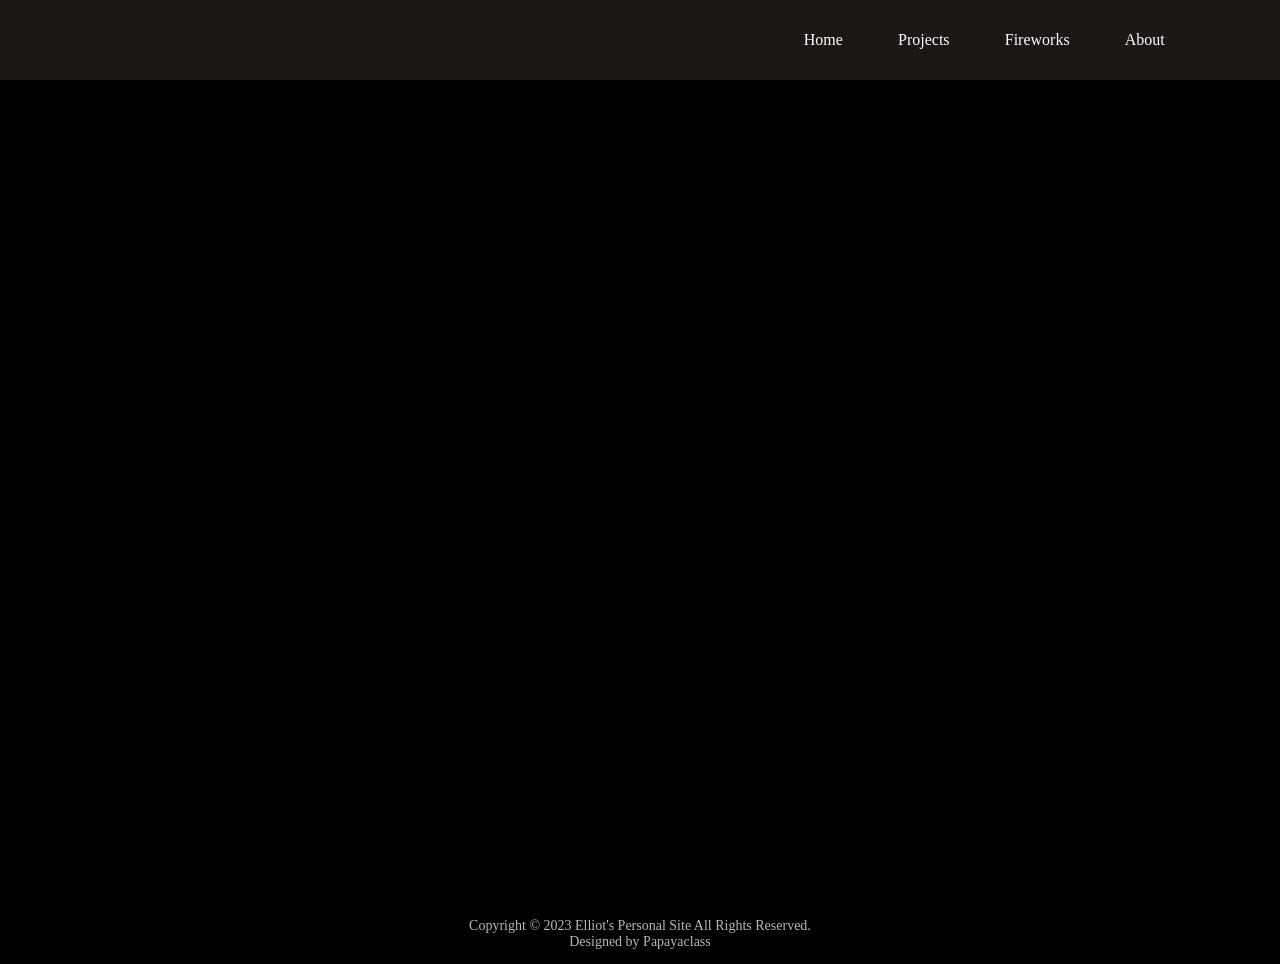
<file: firework.html>
<!DOCTYPE html>
<html lang="zh-TW">
<head>
    <meta charset="UTF-8">
    <meta name="viewport" content="width=device-width, initial-scale=1.0">
    <title>Firework - Elliot's Site</title>
    <link rel="stylesheet" href="assets/style_special.css">
</head>
<body>
    <header>
    <button class="menu">&#9776;</button>
    <nav>
    <ul>
        <li><a href="index.html">Home</a></li>
        <li><a href="index.html#prj">Projects</a></li>
		<li><a href="firework.html">Fireworks</a></li>
        <li><a href="https://github.com/ElliotCHEN37">About</a></li>             
    </ul>
    </nav>  
    </header>   
    <main>
	<div>
	<canvas id="canvas">
	<script>window.addEventListener("resize", resizeCanvas, false);
        window.addEventListener("DOMContentLoaded", onLoad, false);
        
        window.requestAnimationFrame = 
            window.requestAnimationFrame       || 
            window.webkitRequestAnimationFrame || 
            window.mozRequestAnimationFrame    || 
            window.oRequestAnimationFrame      || 
            window.msRequestAnimationFrame     || 
            function (callback) {
                window.setTimeout(callback, 1000/60);
            };
        
        var canvas, ctx, w, h, particles = [], probability = 0.04,
            xPoint, yPoint;
        
        
        
        
        
        function onLoad() {
            canvas = document.getElementById("canvas");
            ctx = canvas.getContext("2d");
            resizeCanvas();
            
            window.requestAnimationFrame(updateWorld);
        } 
        
        function resizeCanvas() {
            if (!!canvas) {
                w = canvas.width = window.innerWidth;
                h = canvas.height = window.innerHeight;
            }
        } 
        
        function updateWorld() {
            update();
            paint();
            window.requestAnimationFrame(updateWorld);
        } 
        
        function update() {
            if (particles.length < 500 && Math.random() < probability) {
                createFirework();
            }
            var alive = [];
            for (var i=0; i<particles.length; i++) {
                if (particles[i].move()) {
                    alive.push(particles[i]);
                }
            }
            particles = alive;
        } 
        
        function paint() {
            ctx.globalCompositeOperation = 'source-over';
            ctx.fillStyle = "rgba(0,0,0,0.2)";
            ctx.fillRect(0, 0, w, h);
            ctx.globalCompositeOperation = 'lighter';
            for (var i=0; i<particles.length; i++) {
                particles[i].draw(ctx);
            }
        } 
        
        function createFirework() {
            xPoint = Math.random()*(w-200)+100;
            yPoint = Math.random()*(h-200)+100;
            var nFire = Math.random()*50+100;
            var c = "rgb("+(~~(Math.random()*200+55))+","
                 +(~~(Math.random()*200+55))+","+(~~(Math.random()*200+55))+")";
            for (var i=0; i<nFire; i++) {
                var particle = new Particle();
                particle.color = c;
                var vy = Math.sqrt(25-particle.vx*particle.vx);
                if (Math.abs(particle.vy) > vy) {
                    particle.vy = particle.vy>0 ? vy: -vy;
                }
                particles.push(particle);
            }
        } 
        
        function Particle() {
            this.w = this.h = Math.random()*4+1;
            
            this.x = xPoint-this.w/2;
            this.y = yPoint-this.h/2;
            
            this.vx = (Math.random()-0.5)*10;
            this.vy = (Math.random()-0.5)*10;
            
            this.alpha = Math.random()*.5+.5;
            
            this.color;
        } 
        
        Particle.prototype = {
            gravity: 0.05,
            move: function () {
                this.x += this.vx;
                this.vy += this.gravity;
                this.y += this.vy;
                this.alpha -= 0.01;
                if (this.x <= -this.w || this.x >= screen.width ||
                    this.y >= screen.height ||
                    this.alpha <= 0) {
                        return false;
                }
                return true;
            },
            draw: function (c) {
                c.save();
                c.beginPath();
                
                c.translate(this.x+this.w/2, this.y+this.h/2);
                c.arc(0, 0, this.w, 0, Math.PI*2);
                c.fillStyle = this.color;
                c.globalAlpha = this.alpha;
                
                c.closePath();
                c.fill();
                c.restore();
            }
        } </script>
	</canvas>
	</div>
    </main>
    <footer>
        <p align="center">Copyright &copy 2023 Elliot's Personal Site All Rights Reserved.<br>Designed by Papayaclass</p>
    </footer>
</body>
</html>
</file>
<file: assets/style_special.css>
body{
  background:black;
  overflow:hidden;
  margin:0;
}
canvas{
  background:#000;
}

* {
    padding:0;
    margin:0;
}
header {
    background-color:rgba(35,28,26,0.8);
    height:80px;
    width:100%;
    position:fixed;    
}
header ul {
    position:absolute;
    right:5vw;
    top:0;
    line-height:80px;
}
header li {
    display:inline;
    margin-right:4vw;    
}
header a {
    color:white;
    text-decoration: none;
}
header a:hover {
    text-decoration: underline;
}
.banner {
    background-color: antiquewhite;
    color:white;
    height:95vh;
    background-image: url("../images/banner.png");
    background-repeat: no-repeat;
    background-size:cover;
    background-position: center;
    display:flex;
    flex-direction:column;
    align-items: center;
    justify-content: center;
} 
.banner h2 {
    font-size:60px;
    margin-top:60px;
} 
.banner p {
    color:#FEF7E6;
    font-size:18px;
    margin:25px 0;
}
.banner a {
    color:white;
    text-decoration: none;
    border: 1px solid #ACACAC;
    padding:10px 20px;
    border-radius: 5px;
}
.intro {
    background-color:#485652;
    color:white;
    height:250px;
    display:flex;
    justify-content: center;
    align-items: center;
    font-size: 20px;
    line-height: 1.8em;  
}
.news {
    display:flex;
}
.news img {
    width:50%;
}
.info {
    width:50%;
    background-color: white;
    display:flex;
    flex-direction:column;
    align-items: center;
    justify-content: center;
}
.info h2 {
    font-size:25px;
    margin-bottom: 30px;
}
.info p {
    text-align: center;
    line-height: 2em;
}
.project {
    display:flex;
    background-color: #ede9db;
    justify-content: space-between;
    align-items: center;
    padding: 100px 180px 80px;
}
.project div {
    width:300px;
    text-align:center;
}
.project img {
    width:100%;
    border-radius: 10px;;
}
.project h3 {
    font-size: 20px;    
    margin: 20px 0;
}
.project p {
    font-size:14px;
    line-height: 1.6em;
}
footer {
    background-color:#000000;
    color:#B7B7B7;
    height:60px;
    display:flex;
    justify-content: center;
    align-items: center;
    font-size: 14px;
}
.menu {
    display:none;
}
/* 響應式設計語法 */
@media screen and (max-width: 768px) {
header ul {
    display:none;
}
header h1 {
    left:50%;
    transform: translateX(-50%);
}
.news h2 {
    font-size:40px;
}
.menu {
    display:block;
    background-color: transparent;
    color:white;
    font-size: 35px;
    position:absolute;
    top:15px;
    left:20px;
    border:none;
    cursor: pointer;
}
.shop {
    flex-direction: column;
}
.shop img {
    width:100%;
}
.info {
    width:100%;
    padding:40px 0;
}
.info h2 {
    font-size:30px;
}
.product {
    flex-direction: column;
    padding: 60px 0;
}
.product div {
    margin-bottom: 30px;
}
}
</file>
